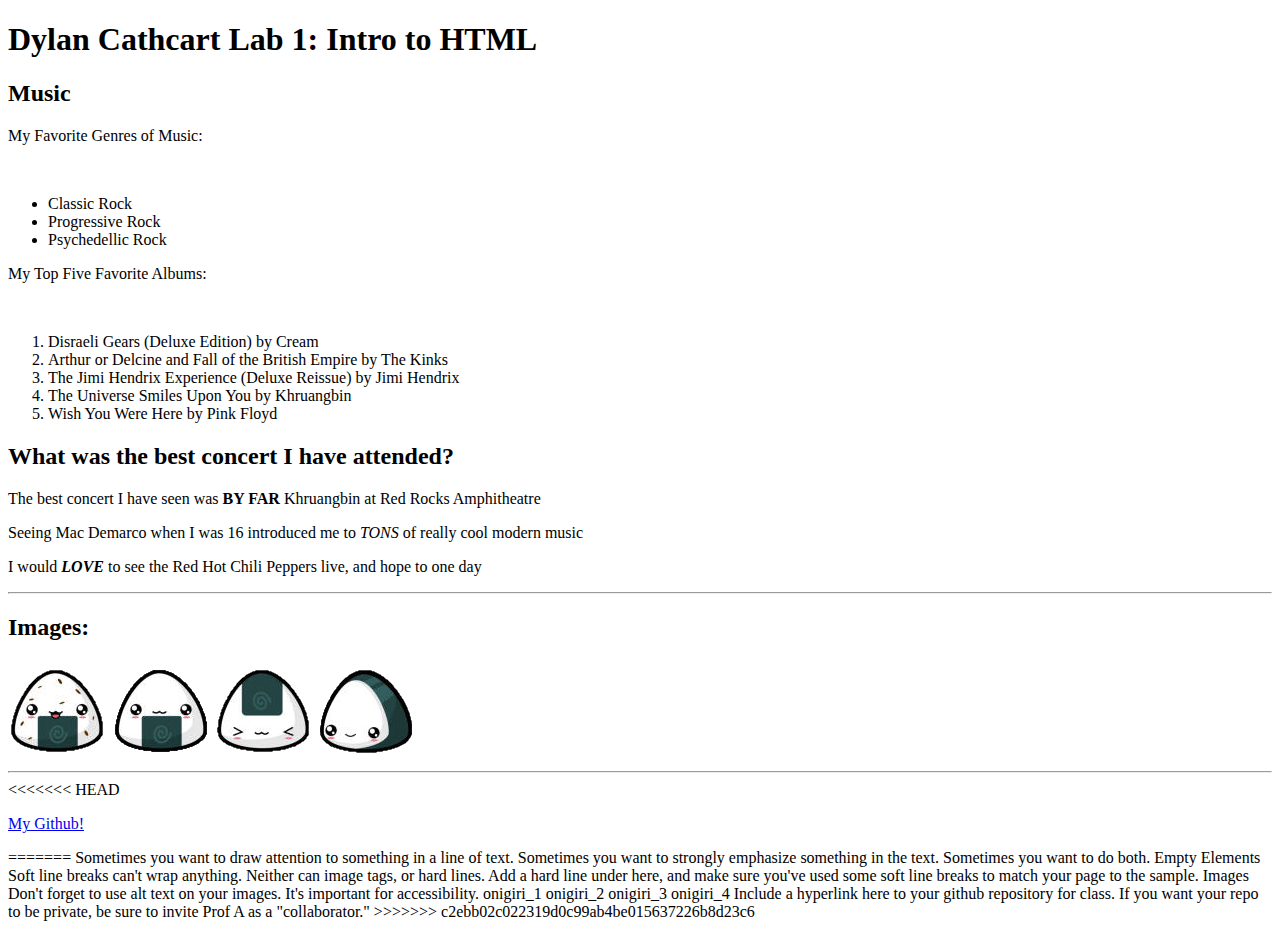
<file: client/lab_1/index.html>
<!DOCTYPE html>
<html>
    <head>
        <title>Dylan Cathcart Lab 1: Intro to HTML</title>
    </head>
    <body>
        <h1><strong>Dylan Cathcart Lab 1: Intro to HTML</strong></h1>

            <h2><strong>Music</strong></h2>

            <p>My Favorite Genres of Music:</p><br/>
            
            <ul>
                <li>Classic Rock</li>
                <li>Progressive Rock</li>
                <li>Psychedellic Rock</li>
            </ul>

            <p>My Top Five Favorite Albums:</p><br/>
            <ol>
                <li>Disraeli Gears (Deluxe Edition) by Cream</li>
                <li>Arthur or Delcine and Fall of the British Empire by The Kinks</li>
                <li>The Jimi Hendrix Experience (Deluxe Reissue) by Jimi Hendrix</li>
                <li>The Universe Smiles Upon You by Khruangbin</li>
                <li>Wish You Were Here by Pink Floyd</li>
            </ol>

            <h2><strong>What was the best concert I have attended?</strong></h2>
            <p>The best concert I have seen was <strong>BY FAR</strong> Khruangbin at Red Rocks Amphitheatre</p>
            <p>Seeing Mac Demarco when I was 16 introduced me to <em>TONS</em> of really cool modern music</p>
            <p>I would <strong><em>LOVE</em></strong> to see the Red Hot Chili Peppers live, and hope to one day</p>

            <hr/>

        <h2><strong>Images:</strong></h2>    
        <img src='images/onigiri_1.png'/>
        <img src='images/onigiri_2.png'/>
        <img src='images/onigiri_3.png'/>
        <img src='images/onigiri_4.png'/>
        
        <hr/>

<<<<<<< HEAD
        <p><a href="https://github.com/dcathcart22/INST377-Lab-Work/">My Github!</a></p>
        
        
=======
Sometimes you want to draw attention to something in a line of text.

Sometimes you want to strongly emphasize something in the text.

Sometimes you want to do both.

Empty Elements

Soft line breaks can't wrap anything. Neither can image tags, or hard lines.
Add a hard line under here, and make sure you've used some soft line breaks to match your page to the sample.

Images 
Don't forget to use alt text on your images. It's important for accessibility.

onigiri_1
onigiri_2
onigiri_3
onigiri_4

Include a hyperlink here to your github repository for class.
If you want your repo to be private, be sure to invite Prof A as a "collaborator."
>>>>>>> c2ebb02c022319d0c99ab4be015637226b8d23c6
</file>
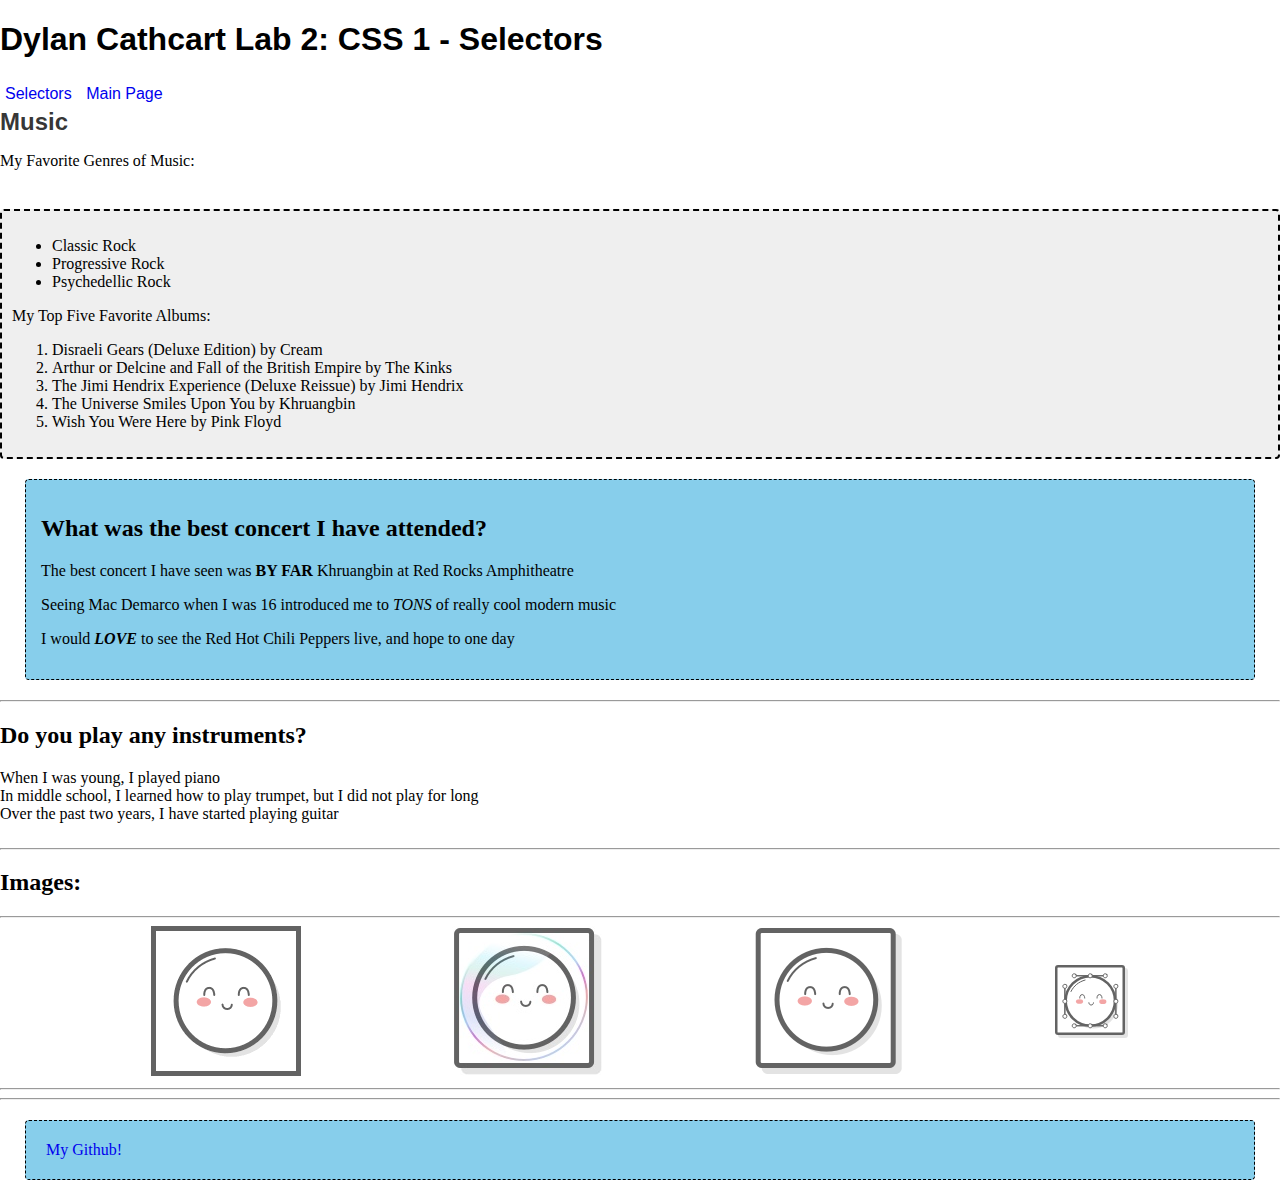
<file: client/lab_2/index.html>
<!DOCTYPE html>
<html lang='en'>
    <head>
        <title>Dylan Cathcart Lab 1: Intro to HTML</title>
        <link rel='stylesheet' href='styles.css'/>
    </head>
    <body>
        <div class='wrapper'>
            <h1><div class='title'><strong>Dylan Cathcart Lab 2: CSS 1 - Selectors</strong></h1>
            <div class='nav'>
                <a href='selectors.html'>Selectors</a>
                <a href='index.html'>Main Page</a>
            </div>

            <h2 class='subtitle'><strong>Music</strong></h2>
        </div>        
            <p>My Favorite Genres of Music:</p><br/>
            <div class='section_1'>
            <ul>
                <li>Classic Rock</li>
                <li>Progressive Rock</li>
                <li>Psychedellic Rock</li>
            </ul>
    
                <p>My Top Five Favorite Albums:</p>
                <ol>
                    <li>Disraeli Gears (Deluxe Edition) by Cream</li>
                    <li>Arthur or Delcine and Fall of the British Empire by The Kinks</li>
                    <li>The Jimi Hendrix Experience (Deluxe Reissue) by Jimi Hendrix</li>
                    <li>The Universe Smiles Upon You by Khruangbin</li>
                    <li>Wish You Were Here by Pink Floyd</li>
                </ol>
            </div>
        <div class='section_2'>
            <h2><strong>What was the best concert I have attended?</strong></h2>
            <p>The best concert I have seen was <strong>BY FAR</strong> Khruangbin at Red Rocks Amphitheatre</p>
            <p>Seeing Mac Demarco when I was 16 introduced me to <em>TONS</em> of really cool modern music</p>
            <p>I would <strong><em>LOVE</em></strong> to see the Red Hot Chili Peppers live, and hope to one day</p>
        </div>
            <hr/>
        <div class='section_3'>
            <h2><strong>Do you play any instruments?</strong></h2>
            When I was young, I played piano </br>
            In middle school, I learned how to play trumpet, but I did not play for long</br>
            Over the past two years, I have started playing guitar</br>
        </div>
            <hr/>

        <h2><strong>Images:</strong></h2>   
    </div>  
    <hr/>
<div class='section_4'>
    <div class='slides'>
        <img src='images/mochi.gif' alt= 'Mochi Gif'/>
    </div>
    <div class='slides'>
        <img src='images/mochi.jpg' alt= 'Mochi Colorful'/>
    </div>
    <div class='slides'>
        <img src='images/mochi.png' alt= 'Mochi Boring'/>
    </div>
    <div class='slides'>
        <img src='images/mochi.svg' alt= 'Mochi Boxed'/>
    </div>
</div>
    <hr/>
        <hr/>
    <div class='nav'>
        <div class='section_2'>
        <a href="https://github.com/dcathcart22/INST377-Lab-Work/">My Github!</a>
    </div>
    </body>
</html>
</file>
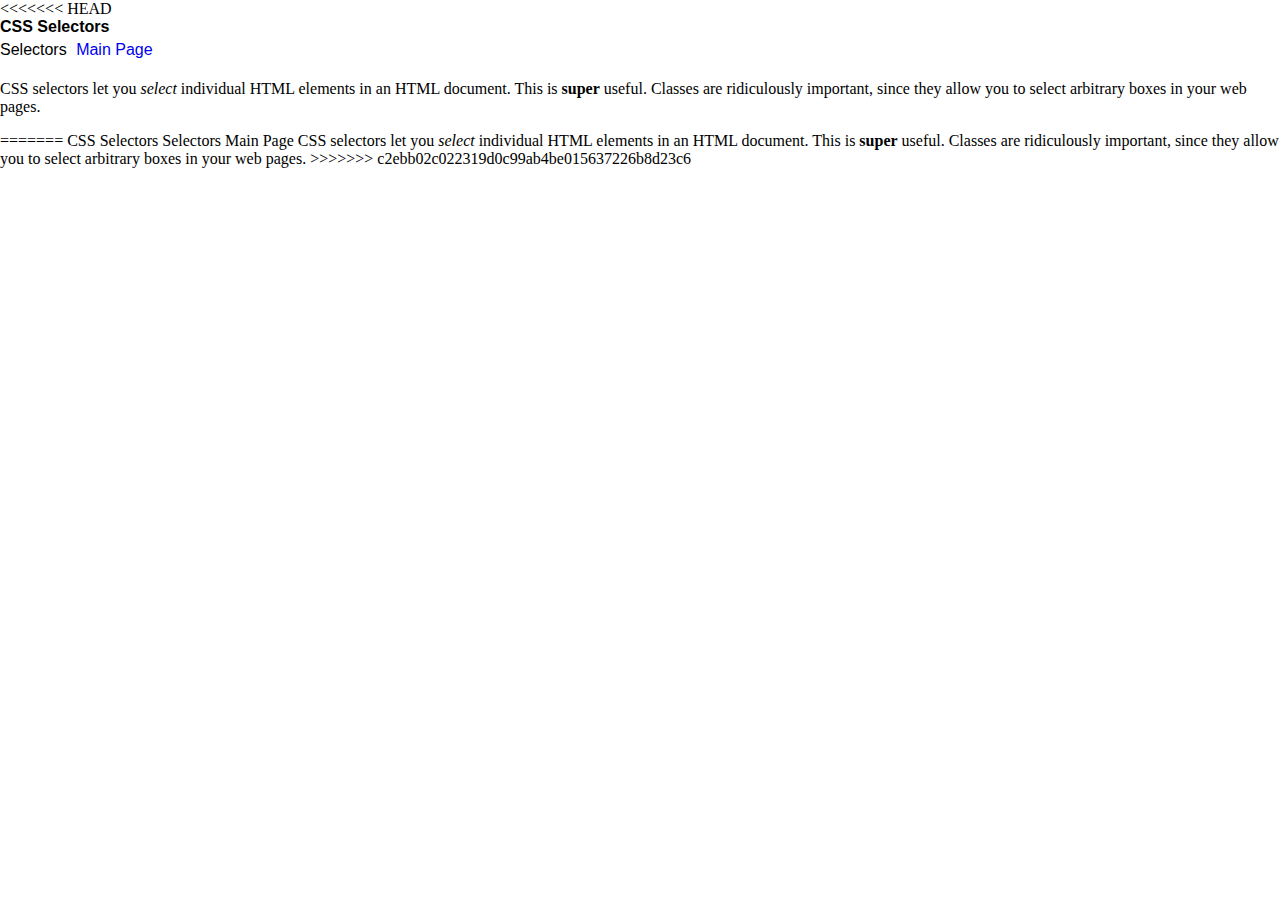
<file: client/lab_2/selectors.html>
<<<<<<< HEAD
<!DOCTYPE html>
<html lang='en'>
    <head>
        <title>Selectors</title>
        <link rel='stylesheet' href='styles.css'/>
    </head>
    <body>
        <div class='wrapper'
        <h1 class='title'><strong>CSS Selectors</strong></h1>
        <div class='nav'
        <a href='selectors.html'>Selectors</a>
        <a href='index.html'>Main Page</a>
        </div>
    </div>
    <p>CSS selectors let you <em>select</em> individual HTML elements in an HTML document. This is <strong>super</strong> useful.
    Classes are ridiculously important, since they allow you to select arbitrary boxes in your web pages.</p>
    </body>
</html>
=======
CSS Selectors

Selectors
Main Page

CSS selectors let you <em>select</em> individual HTML elements in an HTML document. This is <strong>super</strong> useful.
Classes are ridiculously important, since they allow you to select arbitrary boxes in your web pages.

>>>>>>> c2ebb02c022319d0c99ab4be015637226b8d23c6
</file>
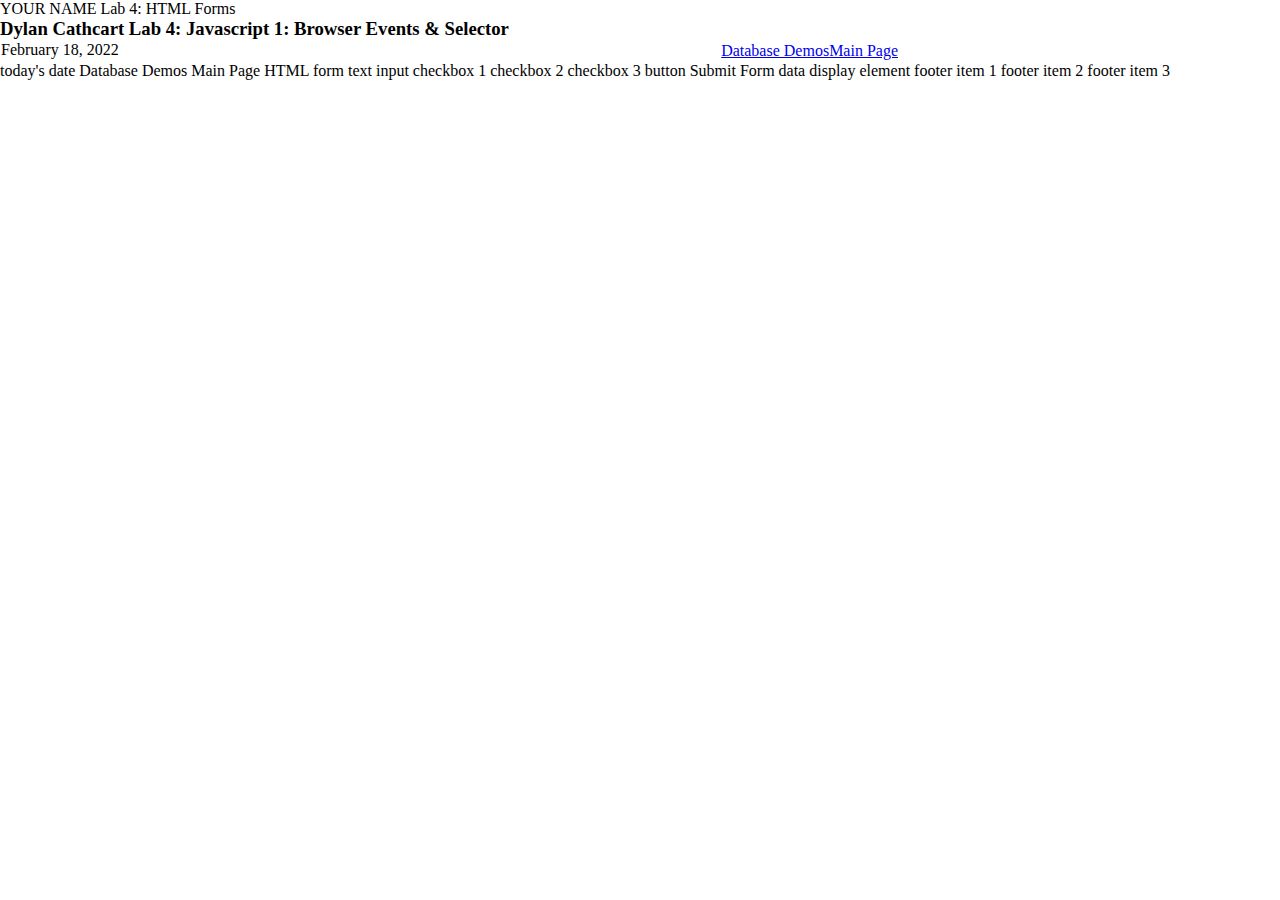
<file: client/lab_4/data.html>
YOUR NAME Lab 4: HTML Forms
<!DOCTYPE html>
<html lang ='en'>
<head>
    <meta charset= 'UTF-8'>
    <title><div class='title'>Dylan Cathcart Lab 4: Javascript 1: Browser Events & Selectors </div></title>
    <link rel='stylesheet' href='styles.css'/>
</head>
<body>
    <h3 class='header_name'>Dylan Cathcart Lab 4: Javascript 1: Browser Events & Selector</h3>
    <div class='menu_container'>
        <div class='menu'>
            <div class='date'>February 18, 2022</div>
            <div class='links'>
                <div class='Database_Demos'><a href='data.html'>Database Demos</a></div>
                <div class='Main Page'><a href='index.html'>Main Page</a></div>
            </div>
        </div>
    </div>
today's date
Database Demos
Main Page

HTML form

text input
checkbox 1
checkbox 2
checkbox 3
button Submit Form

data display element

footer item 1
footer item 2
footer item 3
</file>
<file: client/lab_2/styles.css>
* {
  box-sizing: border-box;
}
body {
  margin: 0;
  padding: 0;
}

/* p {
  padding:0;
  margin:0;
} */

a {
  display: inline-block;
  text-decoration: none;
  padding: 5px;
}

a:hover {
  background-color: springgreen;
  color: white;
}

nav {
  background-color: rgba(0,139, 139,0.4);
  border-radius: 4px;
  padding: 10px;
  margin-bottom: 15px;
  display: flex;
  justify-content: space-around;
}

nav a {
  color: rgba(0,139, 139, 1);
}


/* Page styles */
.wrapper {
  font-family: ‘Segoe UI’, Candara, ‘Bitstream Vera Sans’, ‘DejaVu Sans’, ‘Bitsream Vera Sans’, ‘Trebuchet MS’, Verdana, ‘Verdana Ref’, sans-serif;
  margin:0;
}

.container {
  margin: 0 20px;
}

.header{
  width: 100%;
  display: inline-block;
  background-color: rgba(0,139, 139,0.8);
  padding: 10px 15px;
  margin: 0;
  margin-bottom: 10px;
}

.footer {
  width: 100%;
  display: inline-block;
  background-color: rgba(0,139, 139,0.8);
  padding: 10px 15px;
  margin: 0;
  margin-top: 10px;
}

.footer a {
  color: rgba(0,110, 110, 1);
}

.subtitle {
  color: rgba(0,0,0,0.8);
  margin: 0px;
  margin-bottom: 5px;
}

.default{
  margin-bottom: 5px;
}

.section_1 {
  background-color: #EFEFEF;
  border: 2px dashed;
  border-radius: 4px;
  padding: 10px;
  margin-bottom: 15px;
  margin-top: 5px;
}

.section_2 {
  background-color: skyblue;
  border: 1px dashed #000;
  border-radius: 4px;
  padding: 15px;
  margin: 20px 25px;
}

.section_2 .subtitle {
  margin: 0;
  margin-bottom: 15px;
}

.section_3 {
  margin-bottom: 25px;
}

.section_4 {
  display: flex;
  flex-direction: row wrap;
  justify-content: space-evenly;
  align-items: center;
}

.section_4 .text {
  display: block;
}

.section_4 div.text{
  display: block;
  border-radius: 4px;
  background-color: #ff8c00a6;
  padding: 10px 30px;
  max-width: 300px;
}

.section_4 .text ul {
  list-style: circle;
  margin:0;
  padding:0;
}

.section_4 div.right{
  display: block;
  border-radius: 4px;
  background-color: #ffe100a6;
  padding: 10px;
  max-width: 300px;
}

.grid {
  display: flex;
  justify-content: flex-start;
  width: 250px;
  flex-flow: wrap;
}

.grid img {
  width: 100px;
}
</file>
<file: client/lab_4/styles.css>
* {
    margin: 0;
    padding: 0;
    box-sizing: border-box;
 }
 
 .title {
    display: flex;
    background-color: rgba(0,139, 139, 0.8);
    border-radius: 1 px;
    padding: 20 px 0;
    margin: 0;
 }
 
 .menu-container{
    color: #fff;
    background-color: #5995DA;
    padding: 20px 0;
    display: flex;
    justify-content: center;
 }
 
 .menu{
     border: 1px solid #fff;
     width: 900px;
     display: flex;
     justify-content:space-between;
 }

 .links{
    border: 1px solid #fff;
    display: flex;
    justify-content: flex-end;
 }
 
.main-page{
    margin-left: 20px;
} 

.header-container{
    color: #5995DA;
    background-color: #D6E9FE;
    display: flex;
    justify-content: center;
}

.header{
    width: 900px;
    height: 300px;
    display: flex;
    justify-content: space-between;
    align-items: center;
}


.social,
.logo{
    width: 900px;
    height: 300px;
}
.subscribe {
  border: 1px solid #5995DA;
}
.photo-grid-container{
    display: flex;
    justify-content: center;
}

.photo-grid{
    width: 900px;
    display: flex;
    justify-content: center;
    flex-wrap: wrap;
    flex-direction: row;
    align-items: center;
}

.photo-grid-item{
    border: 1px solid #fff;
    width: 300px;
    height: 300px
}

.first{
    order: 4;
}

.second{
    order:2 
}

.third{
    order: -1
}

.fourth{
    order: 5
}

.fifth{
    order: 3;
}

.footer {
    display: flex;
    justify-content: space-between;
}

.footer-item{
    border: 1px solid #fff;
    background-color: #D6E9FE;
    height: 200px;
    flex: 1;
}

.footer-one,
.footer-three{
   background-color: #5995DA;
       flex: initial;
       width: 300px;
}

.my-github,
.project {
align-self: flex-end;
margin-bottom: 20px;
}
</file>
